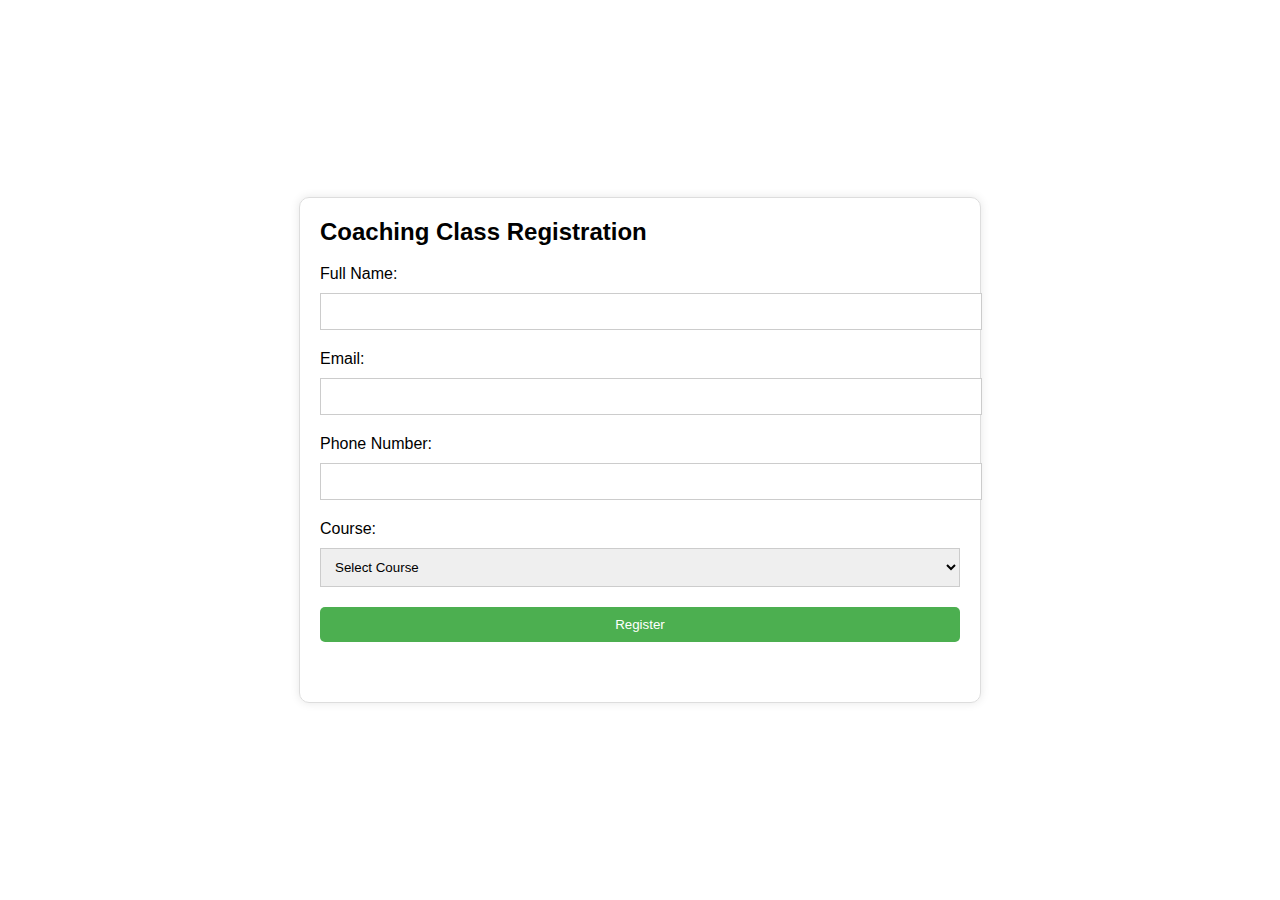
<file: index.html>
<!DOCTYPE html>
<html lang="en">

<head>
    <meta charset="UTF-8">
    <meta name="viewport" content="width=device-width, initial-scale=1.0">
    <title>Coaching Class Registration</title>
    <link rel="stylesheet" href="ridhi2.css">
</head>

<body>
    <div class="background">
        <div class="registration-form">
            <h2>Coaching Class Registration</h2>
            <form id="registrationForm">
                <label for="name">Full Name:</label>
                <input type="text" id="name" name="name" required>

                <label for="email">Email:</label>
                <input type="email" id="email" name="email" required>

                <label for="phone">Phone Number:</label>
                <input type="tel" id="phone" name="phone" required>

                <label for="course">Course:</label>
                <select id="course" name="course" required>
                    <option value="">Select Course</option>
                    <option value="math">Math</option>
                    <option value="science">Science</option>
                    <option value="english">English</option>
                </select>

                <button type="submit">Register</button>
            </form>
            <p id="response"></p>
        </div>
    </div>
    <script src="ridhi3.js"></script>
    <script>
        document.querySelectorAll('input, select').forEach(element => {
            element.addEventListener('focus', () => element.style.transform = 'scale(1.05)');
            element.addEventListener('blur', () => element.style.transform = 'scale(1)');
        });
    </script>
</body>

</html>
</file>
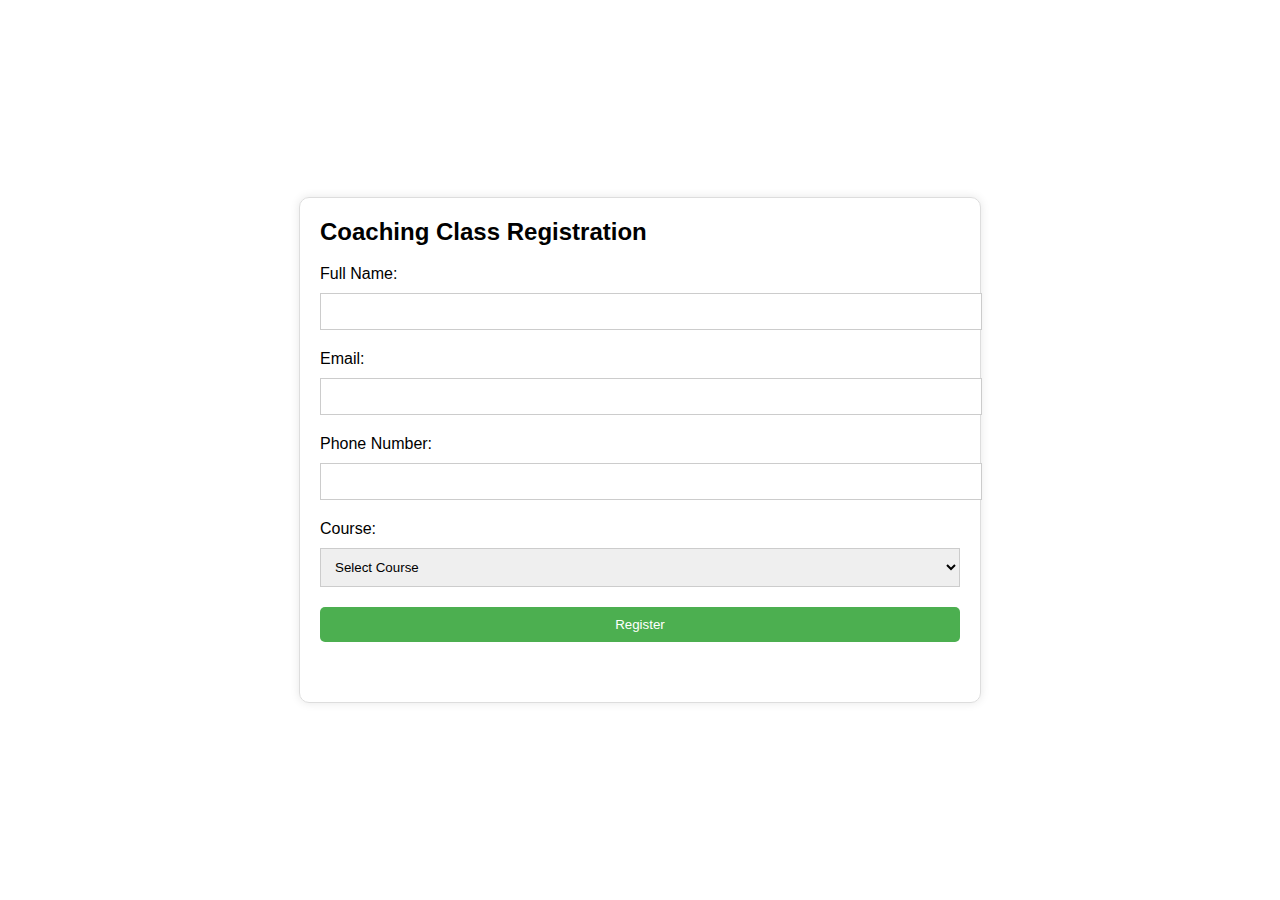
<file: ridhi1.html>
<!DOCTYPE html>
<html lang="en">

<head>
    <meta charset="UTF-8">
    <meta name="viewport" content="width=device-width, initial-scale=1.0">
    <title>Coaching Class Registration</title>
    <link rel="stylesheet" href="ridhi2.css">
</head>

<body>
    <div class="background">
        <div class="registration-form">
            <h2>Coaching Class Registration</h2>
            <form id="registrationForm">
                <label for="name">Full Name:</label>
                <input type="text" id="name" name="name" required>

                <label for="email">Email:</label>
                <input type="email" id="email" name="email" required>

                <label for="phone">Phone Number:</label>
                <input type="tel" id="phone" name="phone" required>

                <label for="course">Course:</label>
                <select id="course" name="course" required>
                    <option value="">Select Course</option>
                    <option value="math">Math</option>
                    <option value="science">Science</option>
                    <option value="english">English</option>
                </select>

                <button type="submit">Register</button>
            </form>
            <p id="response"></p>
        </div>
    </div>
    <script src="ridhi3.js"></script>
    <script>
        document.querySelectorAll('input, select').forEach(element => {
            element.addEventListener('focus', () => element.style.transform = 'scale(1.05)');
            element.addEventListener('blur', () => element.style.transform = 'scale(1)');
        });
    </script>
</body>

</html>
</file>
<file: ridhi2.css>
body {
    font-family: Arial, sans-serif;
    margin: 0;
    padding: 0;
}

.background {
    background-image: url('https://www.google.com/url?sa=i&url=https%3A%2F%2Fwww.freepik.com%2Fphotos%2Ftraining-meeting&psig=AOvVaw22bOx0PjTRXuCS4osXImkS&ust=1724234260614000&source=images&cd=vfe&opi=89978449&ved=0CBIQjRxqFwoTCICvoJSng4gDFQAAAAAdAAAAABAR');
    background-size: cover;
    background-position: center;
    height: 100vh;
    display: flex;
    justify-content: center;
    align-items: center;
}

.registration-form {
    background-color: rgba(255, 255, 255, 0.9);
    padding: 20px;
    border: 1px solid #ddd;
    border-radius: 10px;
    box-shadow: 0 0 10px rgba(0, 0, 0, 0.1);
    width: 50%;
}

.registration-form h2 {
    margin-top: 0;
}

label {
    display: block;
    margin-bottom: 10px;
}

input,
select,
button {
    width: 100%;
    padding: 10px;
    margin-bottom: 20px;
    border: 1px solid #ccc;
    transition: all 0.3s ease;
}

button[type="submit"] {
    background-color: #4CAF50;
    color: #fff;
    padding: 10px 20px;
    border: none;
    border-radius: 5px;
    cursor: pointer;
}

button[type="submit"]:hover {
    background-color: #3e8e41;
}

#response {
    color: #666;
    margin-top: 20px;
}
</file>
